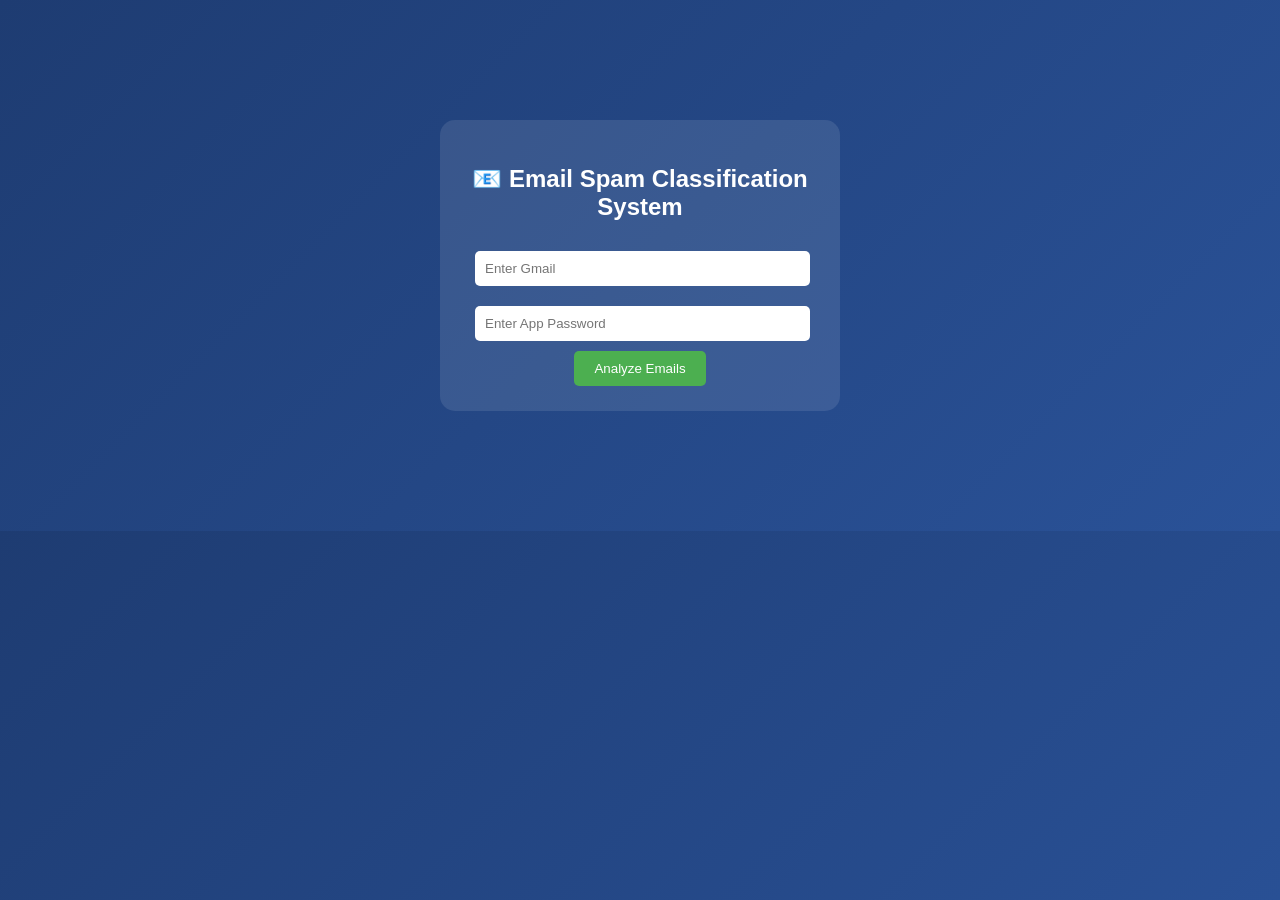
<file: index.html>
<!DOCTYPE html>
<html lang="en">
<head>
<meta charset="UTF-8">
<title>Email Spam Classifier</title>
<link rel="stylesheet" href="static/style.css">
</head>

<body>

<div class="login-container">
    <h2>📧 Email Spam Classification System</h2>

    <input type="email" id="email" placeholder="Enter Gmail">
    <input type="password" id="password" placeholder="Enter App Password">

    <button onclick="goToResult()">Analyze Emails</button>
</div>

<script>
function goToResult() {
    let email = document.getElementById("email").value;
    let password = document.getElementById("password").value;

    if (!email || !password) {
        alert("Enter details!");
        return;
    }

    localStorage.setItem("email", email);
    localStorage.setItem("password", password);

    window.location.href = "result.html";
}
</script>

</body>
</html>
</file>
<file: static/style.css>
/* 🌈 Background */
body {
    margin: 0;
    font-family: 'Segoe UI', sans-serif;
    background: linear-gradient(135deg, #1e3c72, #2a5298);
    color: white;
}

/* LOGIN */
.login-container {
    width: 350px;
    margin: 120px auto;
    padding: 25px;
    background: rgba(255,255,255,0.1);
    border-radius: 15px;
    text-align: center;
}

input {
    width: 90%;
    padding: 10px;
    margin: 10px;
    border-radius: 5px;
    border: none;
}

button {
    padding: 10px 20px;
    background: #4CAF50;
    border: none;
    color: white;
    border-radius: 5px;
    cursor: pointer;
}

/* HEADER */
.header {
    text-align: center;
    padding: 15px;
    font-size: 24px;
    background: rgba(0,0,0,0.3);
}

/* TOP */
.top-section {
    display: flex;
    gap: 20px;
    padding: 20px;
}

.chart-card, .info-card {
    flex: 1;
    background: rgba(255,255,255,0.1);
    padding: 20px;
    border-radius: 15px;
}

/* SMALL PIE */
.chart-card canvas {
    max-width: 220px;
    max-height: 220px;
    margin: auto;
    display: block;
}

/* LOADER */
.loader {
    border: 6px solid #eee;
    border-top: 6px solid #4CAF50;
    border-radius: 50%;
    width: 50px;
    height: 50px;
    margin: 20px auto;
    animation: spin 1s linear infinite;
}

@keyframes spin {
    100% { transform: rotate(360deg); }
}

/* BOTTOM */
.bottom-section {
    display: flex;
    gap: 15px;
    padding: 15px;
}

.mail-section {
    flex: 1;
    padding: 15px;
    border-radius: 12px;
    max-height: 400px;
    overflow-y: auto;
}

/* HEADINGS FIX */
.mail-section h3 {
    text-align: center;
    padding: 8px;
    border-radius: 8px;
    color: white;
}

/* COLORS */
.spam { background: rgba(255,77,77,0.2); }
.ham { background: rgba(76,175,80,0.2); }
.suspicious { background: rgba(33,150,243,0.2); }

.spam h3 { background: #ff4d4d; }
.ham h3 { background: #4CAF50; }
.suspicious h3 { background: #2196F3; }

/* MAIL */
.mail {
    background: rgba(255,255,255,0.1);
    padding: 10px;
    margin-top: 10px;
    border-radius: 8px;
    animation: fadeIn 0.5s ease;
}

@keyframes fadeIn {
    from {opacity:0; transform:translateY(10px);}
    to {opacity:1;}
}
</file>
